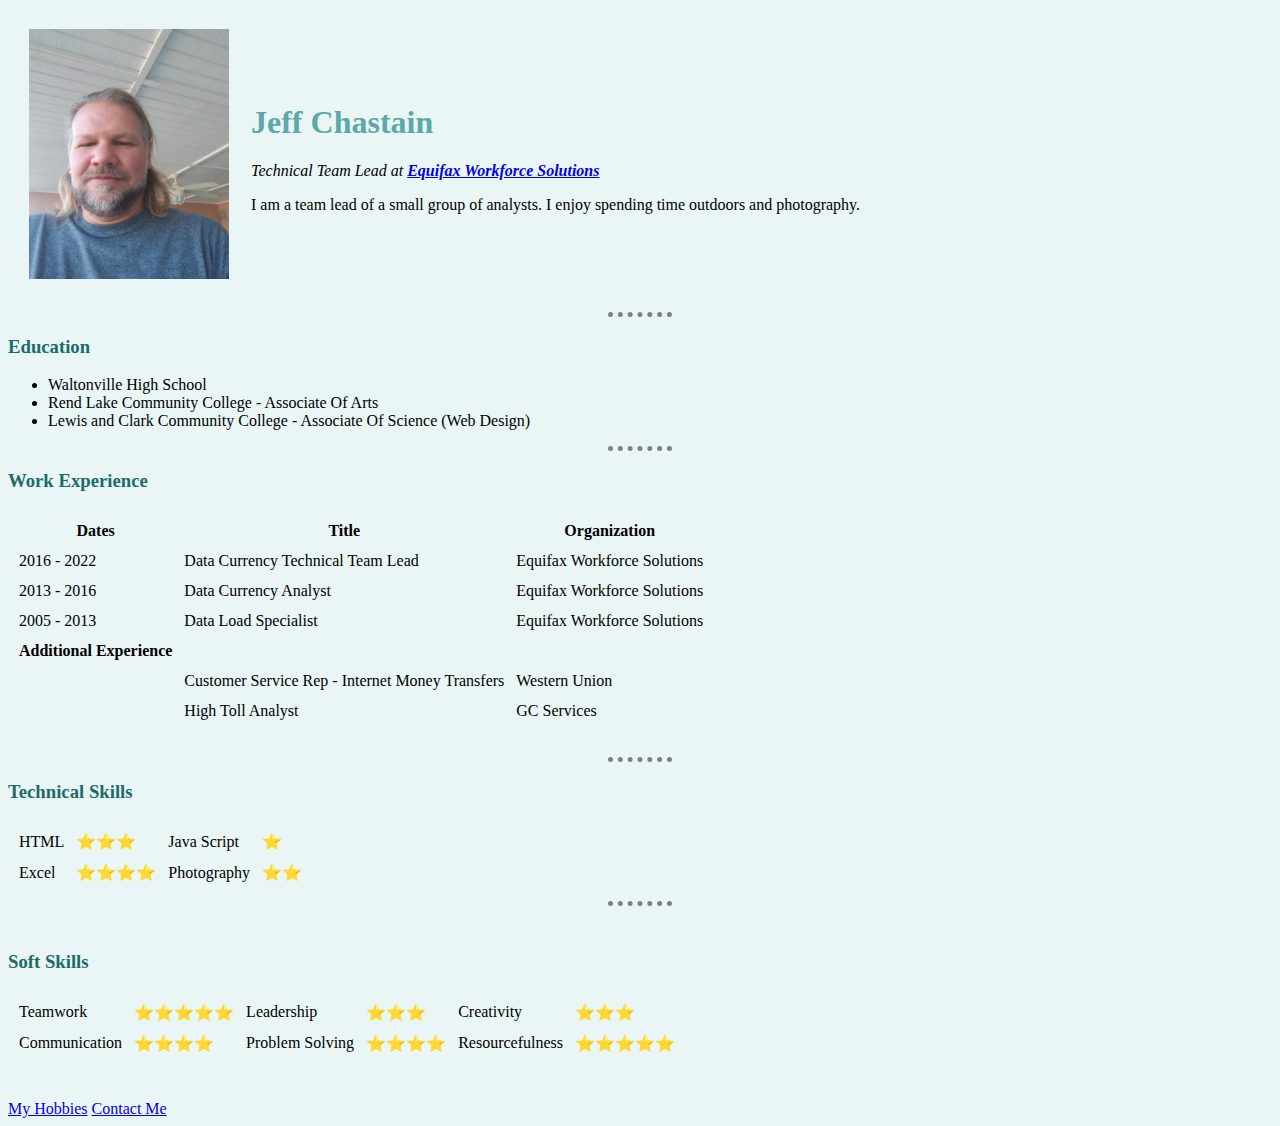
<file: index.html>
<!DOCTYPE html>
<html lang="en">
<head>
    <meta charset="UTF-8">
    <title>Jeff's Personal Site</title>
    <link rel="stylesheet" href="css/styles.css">
</head>
<body>

    <table cellspacing="20">
<tr>
    <td>
        <img src="20220921_163921.jpg" alt="jeff profile picture" width="200" height="250">  </td>
    <td>
        <h1>Jeff Chastain</h1>
        <p><em>Technical Team Lead at <strong><a href="https://workforce.equifax.com/">Equifax Workforce Solutions</a></strong></em></p>
        <p>I am a team lead of a small group of analysts. I enjoy spending time outdoors and photography. </p></td>
</tr>

    </table>


    <hr>
    <h3>Education</h3>
    <ul>
        <li>Waltonville High School</li>
        <li>Rend Lake Community College - Associate Of Arts</li>
        <li>Lewis and Clark Community College - Associate Of Science (Web Design)</li>
    </ul>

<hr>
    <h3>Work Experience</h3>
    <table cellspacing="10" >
        <thead>
            <tr>
                <th>Dates</th>
                <th>Title</th>
                <th>Organization</th>
            </tr>
        </thead>
        <tbody>
        <tr>
            <td>2016 - 2022</td>
            <td>Data Currency Technical Team Lead </td>
            <td>Equifax Workforce Solutions</td>
        </tr>
        <tr>
            <td>2013 - 2016</td>
            <td>Data Currency Analyst</td>
            <td>Equifax Workforce Solutions</td>
        </tr>
        <tr>
            <td>2005 - 2013</td>
            <td>Data Load Specialist</td>
            <td>Equifax Workforce Solutions</td>
        </tr>
      
        <tr>
            <td><strong>Additional Experience</strong></td>
            <td></td>
            <td></td>
        </tr>

        <tr>
            <td></td>
            <td>Customer Service Rep - Internet Money Transfers</td>
            <td>Western Union</td>
        </tr>
        <tr>
            <td></td>
            <td>High Toll Analyst</td>
            <td>GC Services</td>
        </tr>
    </tbody>
    </table>
<br>
<hr>
<h3>Technical Skills</h3>



<table cellspacing="10">
        <tr>
            <td>HTML</td><td>⭐⭐⭐</td>
            <td>Java Script</td><td>⭐</td>
        </tr>
        <tr>
            <td>Excel</td><td>⭐⭐⭐⭐</td>
            <td>Photography</td><td>⭐⭐</td>
        </tr>
    
</table> 

<hr>
<br>
<h3>Soft Skills</h3>



<table cellspacing="10">
        <tr>
            <td>Teamwork</td><td>⭐⭐⭐⭐⭐</td>
            <td>Leadership</td><td>⭐⭐⭐</td>
            <td>Creativity </td><td>⭐⭐⭐</td>
        </tr>
        <tr>
            <td>Communication</td><td>⭐⭐⭐⭐</td>
            <td>Problem Solving</td><td>⭐⭐⭐⭐</td>
            <td>Resourcefulness</td><td>⭐⭐⭐⭐⭐</td>
        </tr>
    
</table> 

    <br>
    <br>


    <a href="hobbies.html">My Hobbies</a>
    <a href="contact.html">Contact Me</a>
    
    
</body>
</html>
</file>
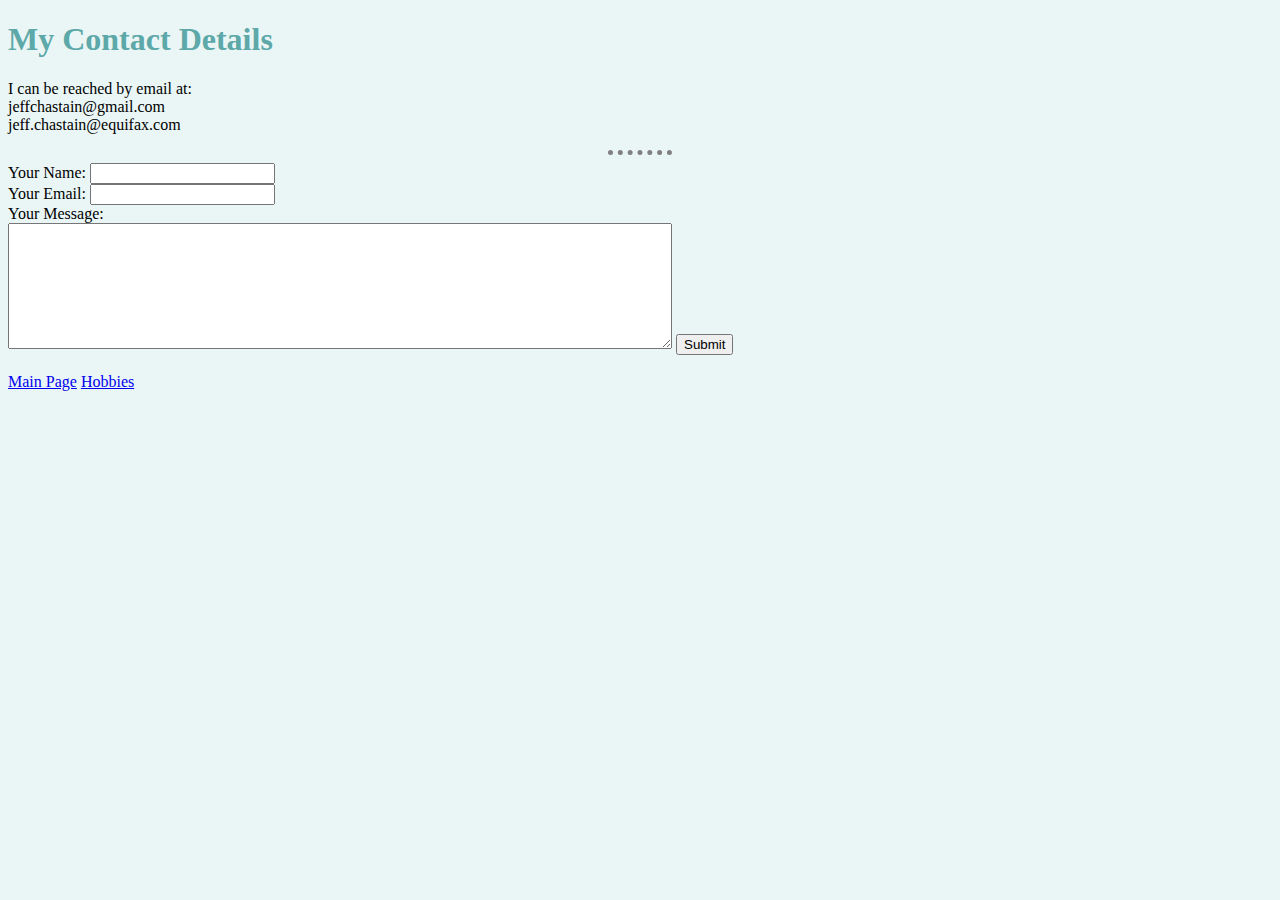
<file: contact.html>
<!DOCTYPE html>
<html lang="en">
<head>
    <meta charset="UTF-8">
    <meta http-equiv="X-UA-Compatible" content="IE=edge">
    <meta name="viewport" content="width=device-width, initial-scale=1.0">
    <title>My Contact Information</title>
    <link rel="stylesheet" href="css/styles.css">
</head>
<body>
    <h1>My Contact Details</h1>
    <p>I can be reached by email at: <br>
        jeffchastain@gmail.com <br>
        jeff.chastain@equifax.com
    </p>
    <hr>
    <form  action="mailto:jeffchastain@gmail.com" method="post" enctype="text/plain">
        <label>Your Name:</label>
        <input type="text" name="yourName" value=""> 
        <br>
        <label>Your Email:</label>
        <input type="email" name="yourEmail" value="">
        <br>
        <label>Your Message:</label><br>
        <textarea name="yourMessage" rows="8" cols="80" ></textarea>

        <input type="submit"> 
    </form>
    <br>
   <a href="index.html">Main Page</a>   <a href="hobbies.html">Hobbies</a>
</body>
</html>
</file>
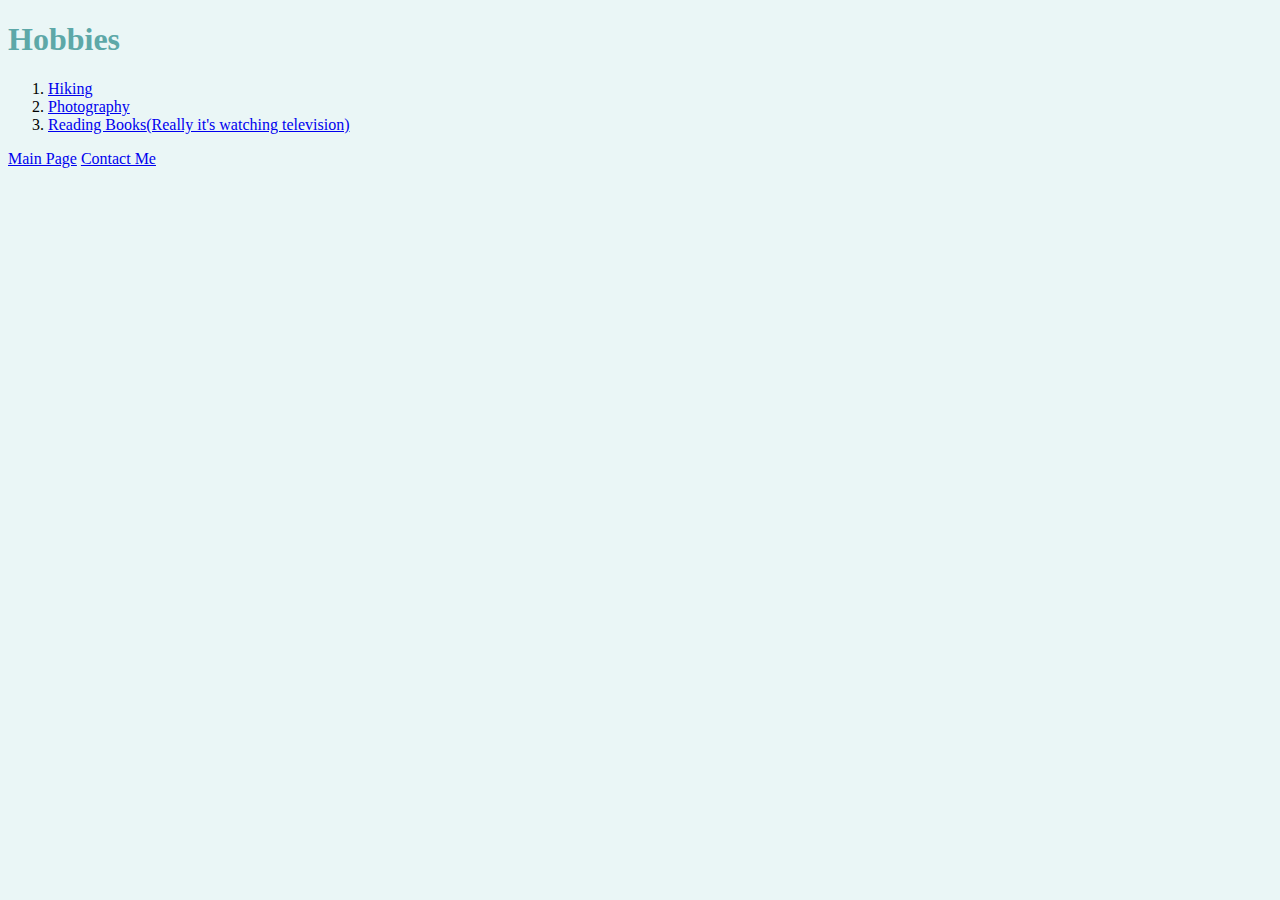
<file: hobbies.html>
<!DOCTYPE html>
<html lang="en">
<head>
    <meta charset="UTF-8">
    <meta http-equiv="X-UA-Compatible" content="IE=edge">
    <meta name="viewport" content="width=device-width, initial-scale=1.0">
    <title>My Hobbies</title>
    <link rel="stylesheet" href="css/styles.css">
</head>
<body>
    <h1> Hobbies</h1>
    <ol>
        <li><a href="https://www.pmlodge.net/">Hiking</a></li>
        <li><a href="https://www.instagram.com/p/CgzAJDoubsr/">Photography</a></li>
        <li> <a href="https://gutenberg.org/">Reading Books</a><a href="https://www.youtube.com/results?search_query=buzzfeed+unsolved+supernatural+season+4">(Really it's watching television)</a></li>
    </ol>
    <a href="index.html">Main Page</a> <a href="contact.html">Contact Me</a>
</body>
</html>
</file>
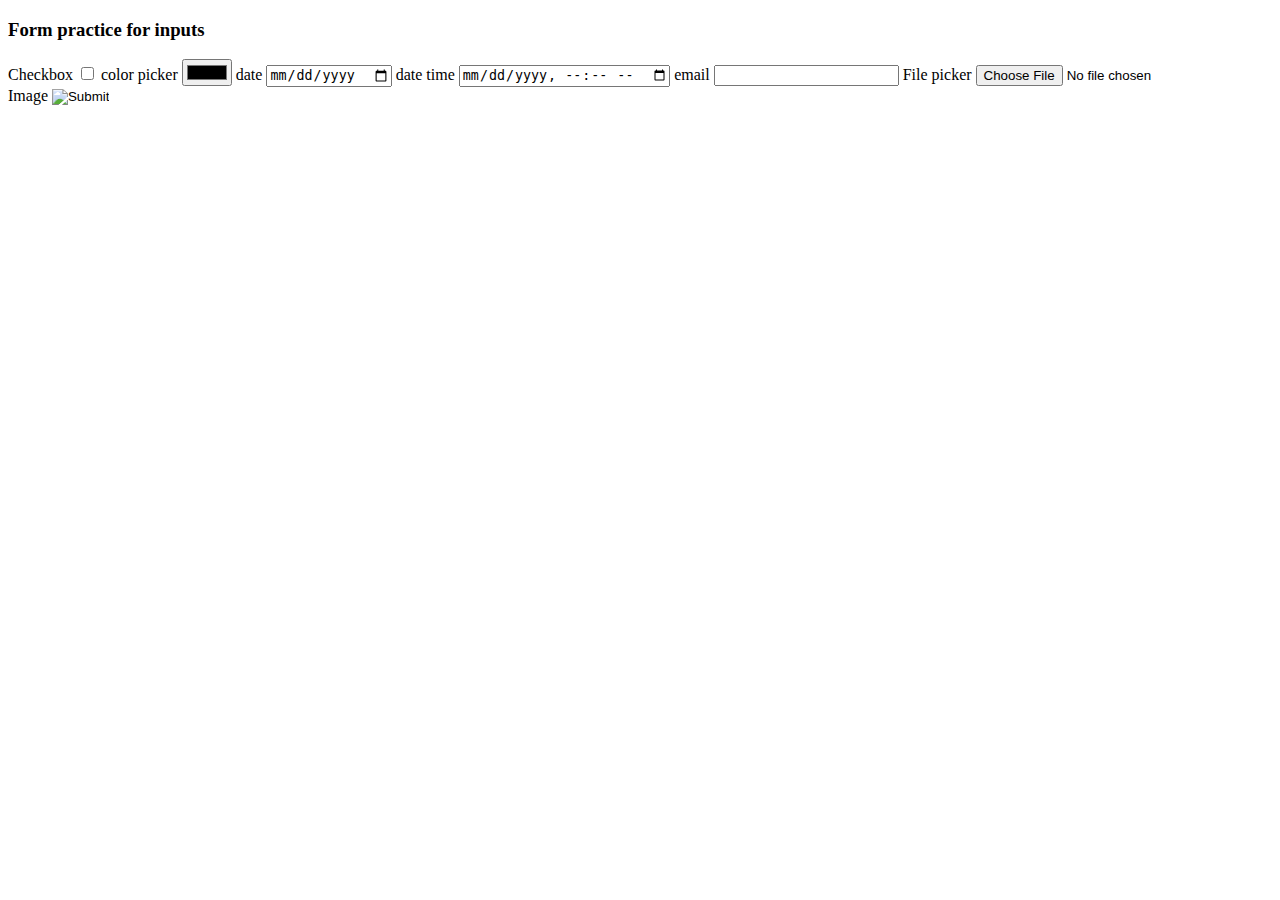
<file: inputs.html>
<!DOCTYPE html>
<html lang="en">
<head>
    <meta charset="UTF-8">
    <meta http-equiv="X-UA-Compatible" content="IE=edge">
    <meta name="viewport" content="width=device-width, initial-scale=1.0">
    <title>Document</title>
</head>
<body>
    <h3>Form practice for inputs</h3>
    <form>
        <label>Checkbox</label> 
        <input type="checkbox">
        <label>color picker</label>
        <input type="color">
        <label>date</label>
        <input type="date">
        <label>date time</label>
        <input type="datetime-local">
        <label>email</label>
        <input type="email">
        <label>File picker</label>
        <input type="file">
        <label>Image</label>
        <input type="image">
        
    </form>
</body>
</html>
</file>
<file: css/styles.css>
body {
    background-color: #EAF6F6;  ;
    }
hr {
    border-style: dotted none none ;
    border-color: grey;
    border-width: 5px;
    width: 5%;
}
h1 {
color: #5da8a8;
}
h3 {
    color: #1c6b6b;
}
</file>
